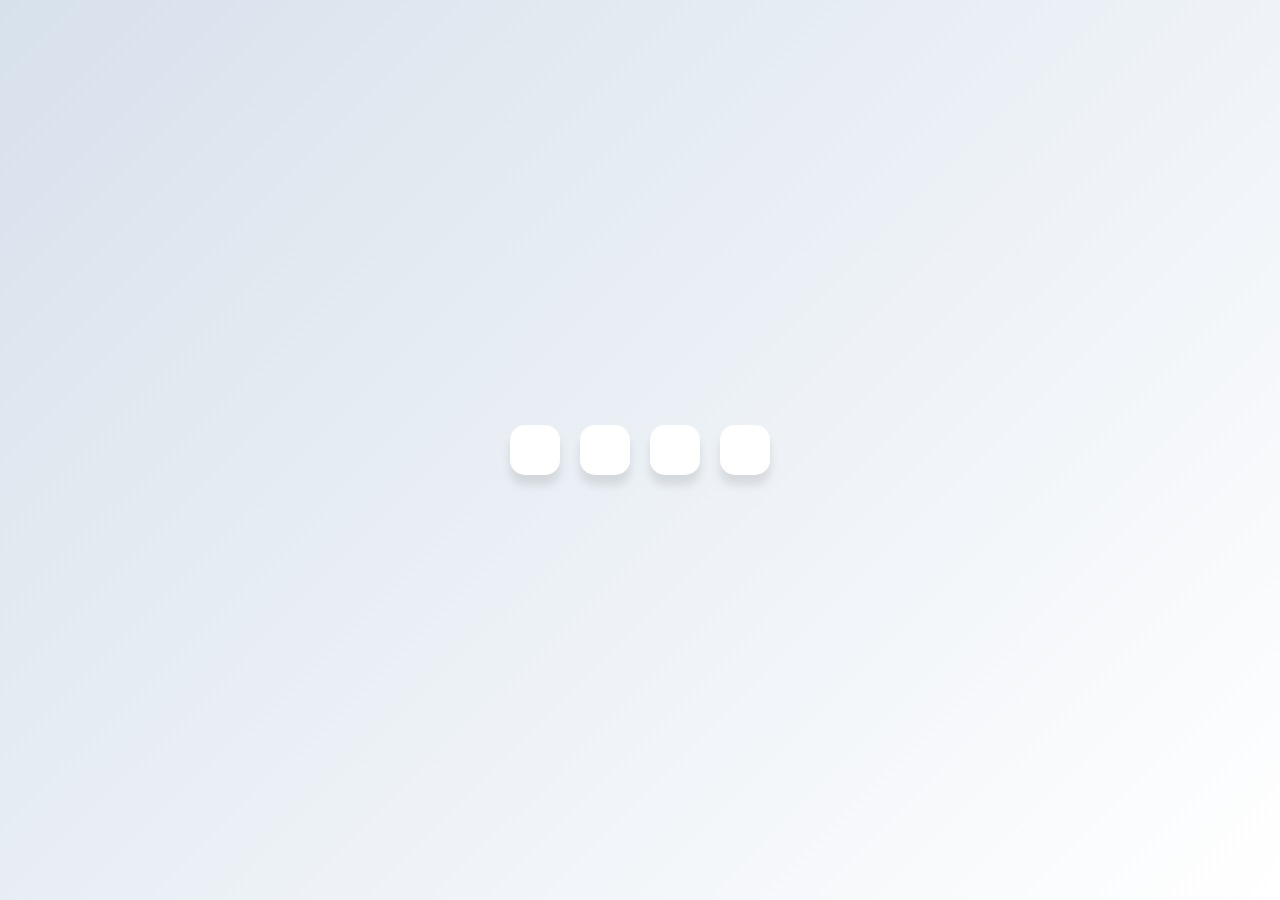
<file: a.html>
<!DOCTYPE html>
<html lang="en">
<head>
    <meta charset="UTF-8">
    <meta http-equiv="X-UA-Compatible" content="IE=edge">
    <meta name="viewport" content="width=device-width, initial-scale=1.0">
    <title>Document</title>
    <link rel="stylesheet" href="css/a.css">
</head>
<body>
    <ul class="wrapper">
        <li class="icon facebook">
          <span><i class="fab fa-facebook-f"></i></span>
        </li>
        <li class="icon youtube">
          <span><i class="fab fa-youtube"></i></span>
        </li>
        <li class="icon tiktok">
          <span><i class="fab fa-tiktok"></i></span>
        </li>
        <li class="icon instagram">
          <span><i class="fab fa-instagram"></i></span>
        </li>
      </ul>
</body>
</html>
</file>
<file: css/a.css>
@import url("https://fonts.googleapis.com/css2?family=Poppins&display=swap");

* {
  margin: 0;
  padding: 0;
  box-sizing: border-box;
}

*:focus,
*:active {
  outline: none !important;
  -webkit-tap-highlight-color: transparent;
}

html,
body {
  display: grid;
  height: 100%;
  width: 100%;
  font-family: "Poppins", sans-serif;
  place-items: center;
  background: linear-gradient(315deg, #ffffff, #d7e1ec);
}

.wrapper {
  display: inline-flex;
  list-style: none;
}

.wrapper .icon {
  position: relative;
  background: #ffffff;
  border-radius:15px;
  padding: 15px;
  margin: 10px;
  width: 50px;
  height: 50px;
  font-size: 18px;
  display: flex;
  justify-content: center;
  align-items: center;
  flex-direction: column;
  box-shadow: 0 10px 10px rgba(0, 0, 0, 0.1);
  cursor: pointer;
  transition: all 0.2s cubic-bezier(0.68, -0.55, 0.265, 1.55);
}

.wrapper .tooltip {
  position: absolute;
  top: 0;
  font-size: 14px;
  background: #ffffff;
  color: #ffffff;
  padding: 5px 8px;
  border-radius: 5px;
  box-shadow: 0 10px 10px rgba(0, 0, 0, 0.1);
  opacity: 0;
  pointer-events: none;
  transition: all 0.3s cubic-bezier(0.68, -0.55, 0.265, 1.55);
}

.wrapper .tooltip::before {
  position: absolute;
  content: "";
  height: 8px;
  width: 8px;
  background: #ffffff;
  bottom: -3px;
  left: 50%;
  transform: translate(-50%) rotate(45deg);
  transition: all 0.3s cubic-bezier(0.68, -0.55, 0.265, 1.55);
}

.wrapper .icon:hover .tooltip {
  top: -45px;
  opacity: 1;
  visibility: visible;
  pointer-events: auto;
}

.wrapper .icon:hover span,
.wrapper .icon:hover .tooltip {
  text-shadow: 0px -1px 0px rgba(0, 0, 0, 0.1);
}

.wrapper .facebook:hover,
.wrapper .facebook:hover .tooltip,
.wrapper .facebook:hover .tooltip::before {
  background: #1877F2;
  color: #ffffff;
}

.wrapper .tiktok:hover,
.wrapper .tiktok:hover .tooltip,
.wrapper .tiktok:hover .tooltip::before {
  background: #000000;
  color: #ffffff;
}

.wrapper .instagram:hover,
.wrapper .instagram:hover .tooltip,
.wrapper .instagram:hover .tooltip::before {
  background: #7a21b6;
  color: #ffffff;
}

.wrapper .youtube:hover,
.wrapper .youtube:hover .tooltip,
.wrapper .youtube:hover .tooltip::before {
  background: #CD201F;
  color: #ffffff;
}
</file>
